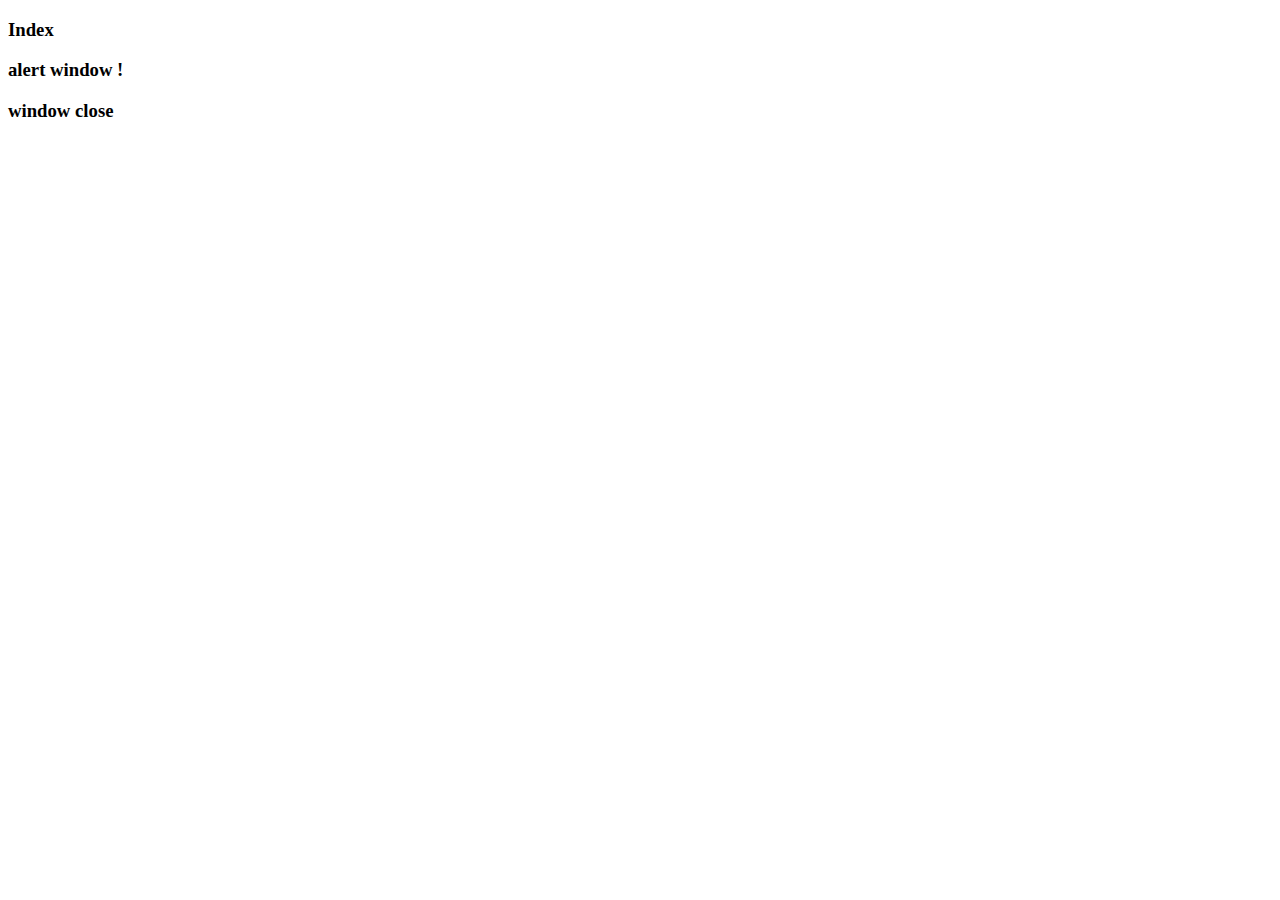
<file: docs/browser_js/index.html>
<!DOCTYPE html>
<html lang="en">
  <head>
    <meta charset="UTF-8" />
    <meta http-equiv="X-UA-Compatible" content="IE=edge" />
    <meta name="viewport" content="width=device-width, initial-scale=1.0" />
    <title>Document</title>
  </head>
  <body>
    <h3>Index</h3>
    <h3 onclick="window.alert('alert window !')">alert window !</h3>
    <h3 onclick="window.close()">window close</h3>
    <script>
      const animals = ["dog", "cat", "bird", "fish", "lizard"];

      // Normal
      for (let i = 2; i < animals.length; i++) {
        console.log(`${animals[i]}`);
      }

      // for iterable
      for (let animal of animals) {
        console.log(`${animal}`);
      }
    </script>
  </body>
</html>
</file>
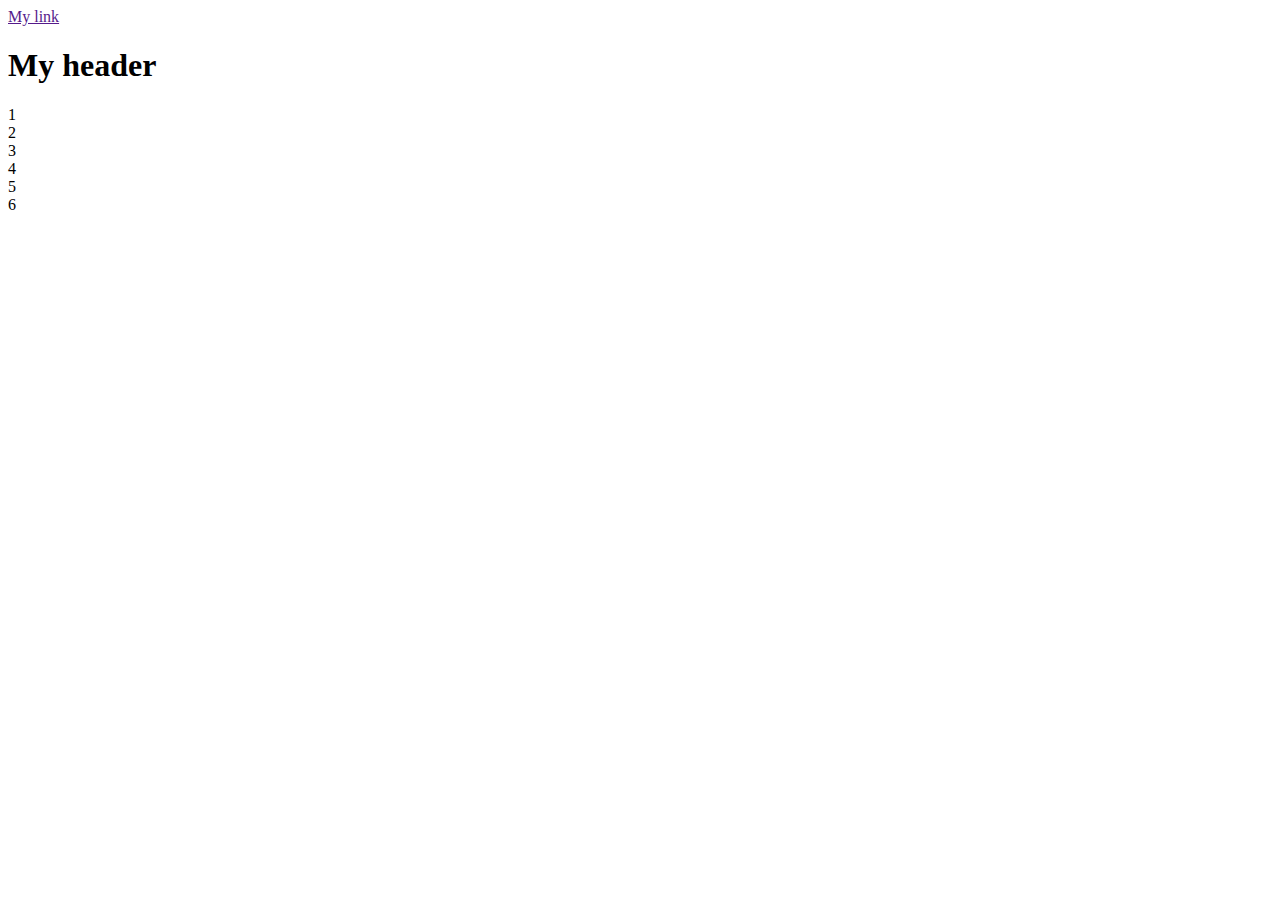
<file: docs/browser_js/doms.html>
<!DOCTYPE html>
<html lang="en">
  <head>
    <meta charset="UTF-8" />
    <meta http-equiv="X-UA-Compatible" content="IE=edge" />
    <meta name="viewport" content="width=device-width, initial-scale=1.0" />
    <title>My title</title>
  </head>
  <body>
    <a href="" id="aTag">My link</a>
    <h1>My header</h1>
    <div class="container">
      <div class="inner first">
        <div class="item">1</div>
        <div class="item">2</div>
        <div class="item">3</div>
      </div>
      <div class="inner second">
        <div class="item">4</div>
        <div class="item">5</div>
        <div class="item">6</div>
      </div>
    </div>

    <script>
      let queryId_a = document.querySelector("#aTag");
      // <div class="item">5</div> 선택
      let queryContainer = document.querySelector(".container");
      console.log(`${queryContainer.children[1].children[1]}`);
    </script>
  </body>
</html>
</file>
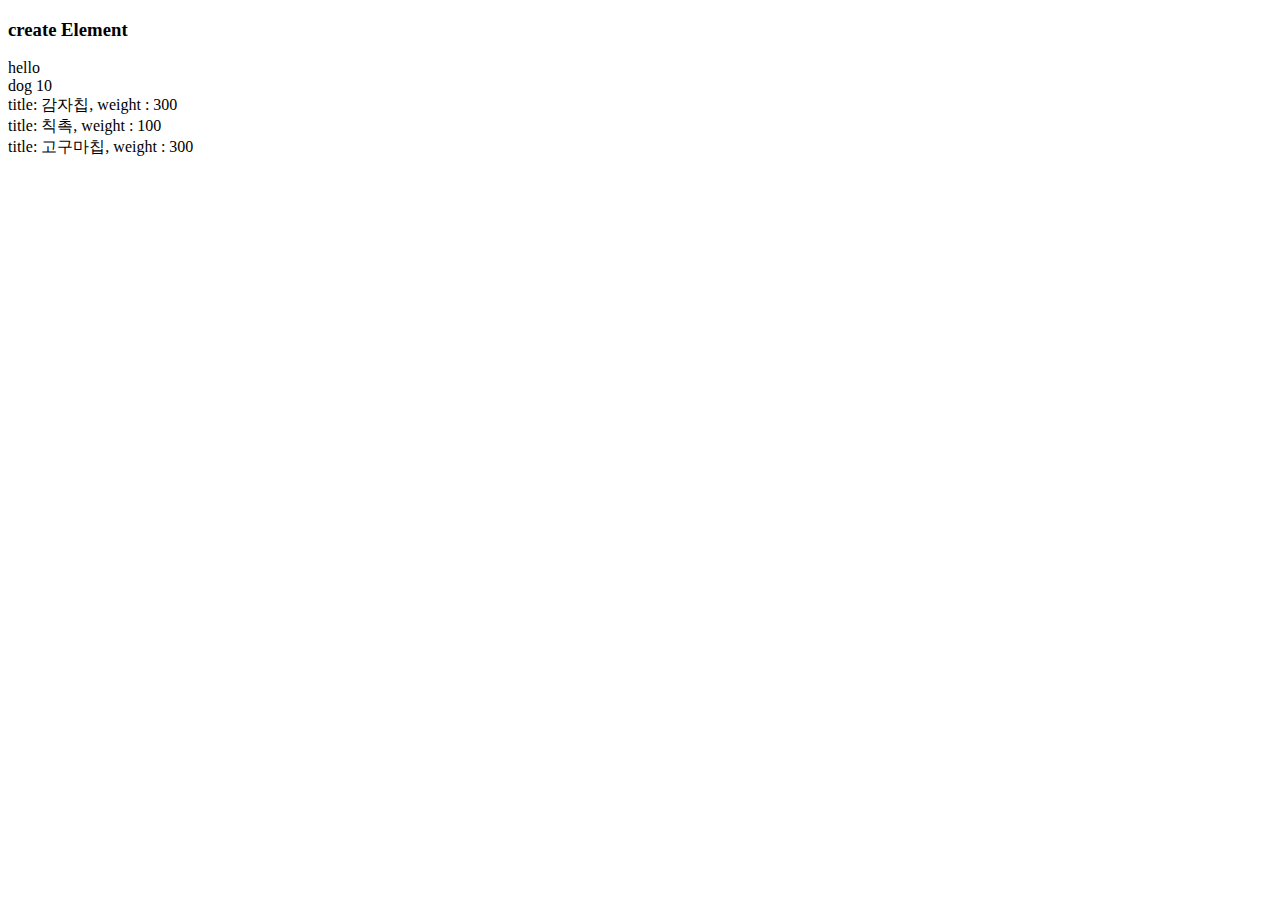
<file: docs/browser_js/element_crud.html>
<!DOCTYPE html>
<html lang="en">
  <head>
    <meta charset="UTF-8" />
    <meta http-equiv="X-UA-Compatible" content="IE=edge" />
    <meta name="viewport" content="width=device-width, initial-scale=1.0" />
    <title>Document</title>
  </head>
  <body>
    <h3>create Element</h3>
    <div id="container">
      <div class="inner"></div>
    </div>
    <div id="app">
      <div class="item"></div>
    </div>
    <div id="list"></div>
    <script src="./js/element_crud.js"></script>
  </body>
</html>
</file>
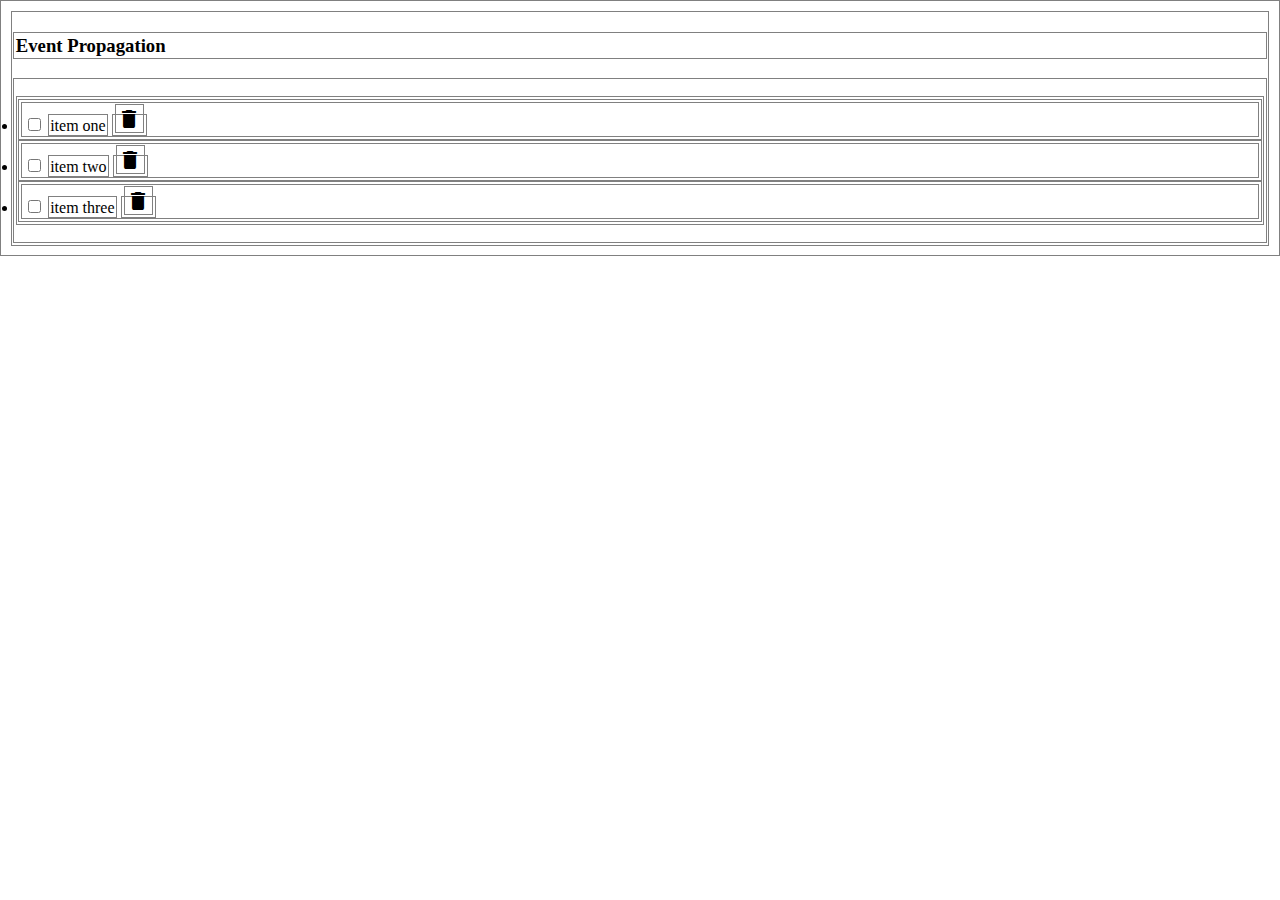
<file: docs/browser_js/event_propagations.html>
<!DOCTYPE html>
<html lang="en">
  <head>
    <meta charset="UTF-8" />
    <meta http-equiv="X-UA-Compatible" content="IE=edge" />
    <meta name="viewport" content="width=device-width, initial-scale=1.0" />
    <title>Document</title>
    <link rel="stylesheet" href="./css/event_propagations.css" />
    <link
      href="https://fonts.googleapis.com/icon?family=Material+Icons"
      rel="stylesheet"
    />
  </head>
  <body>
    <h3>Event Propagation</h3>
    <div>
      <ul class="item-list">
        <li id="item1-li">
          <div id="item1-div">
            <input type="checkbox" name="" id="item1" />
            <label for="item1">item one</label>
            <span>
              <i class="material-icons delete">delete</i>
            </span>
          </div>
        </li>
        <li id="item2-li">
          <div>
            <input type="checkbox" name="" id="item2" />
            <label for="item2">item two</label>
            <span>
              <i class="material-icons delete">delete</i>
            </span>
          </div>
        </li>
      </ul>
    </div>
    <script src="./js/event_propagations.js"></script>
  </body>
</html>
</file>
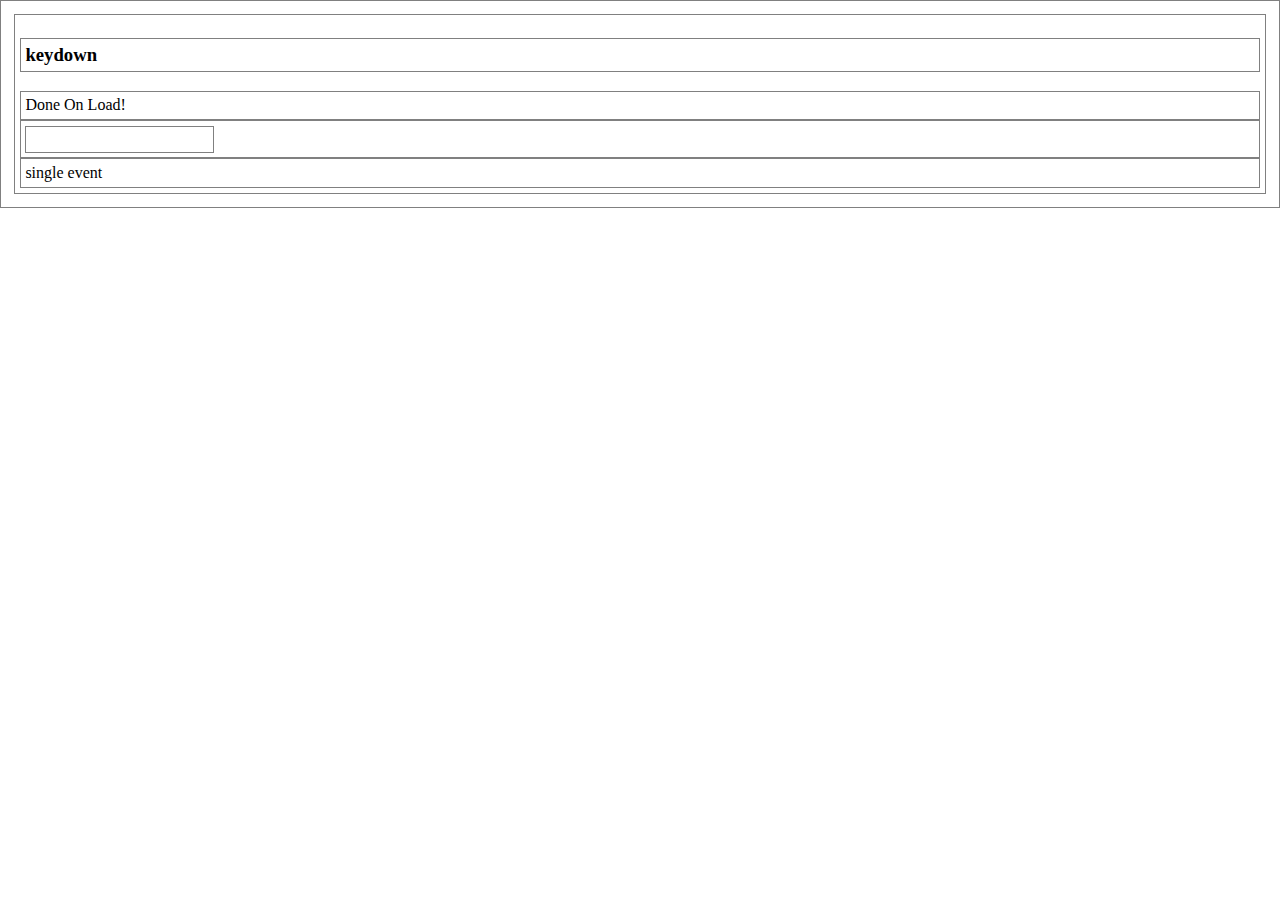
<file: docs/browser_js/event_targets.html>
<!DOCTYPE html>
<html lang="en">
  <head>
    <meta charset="UTF-8" />
    <meta http-equiv="X-UA-Compatible" content="IE=edge" />
    <meta name="viewport" content="width=device-width, initial-scale=1.0" />
    <title>Document</title>
    <link rel="stylesheet" href="./css/event_targets.css" />
  </head>
  <body>
    <h3>keydown</h3>
    <div id="keydownDesc">Desc</div>
    <div><input type="text" name="" id="keydown" /></div>
    <div id="single">single event</div>
    <script src="./js/event_targets.js"></script>
  </body>
</html>
</file>
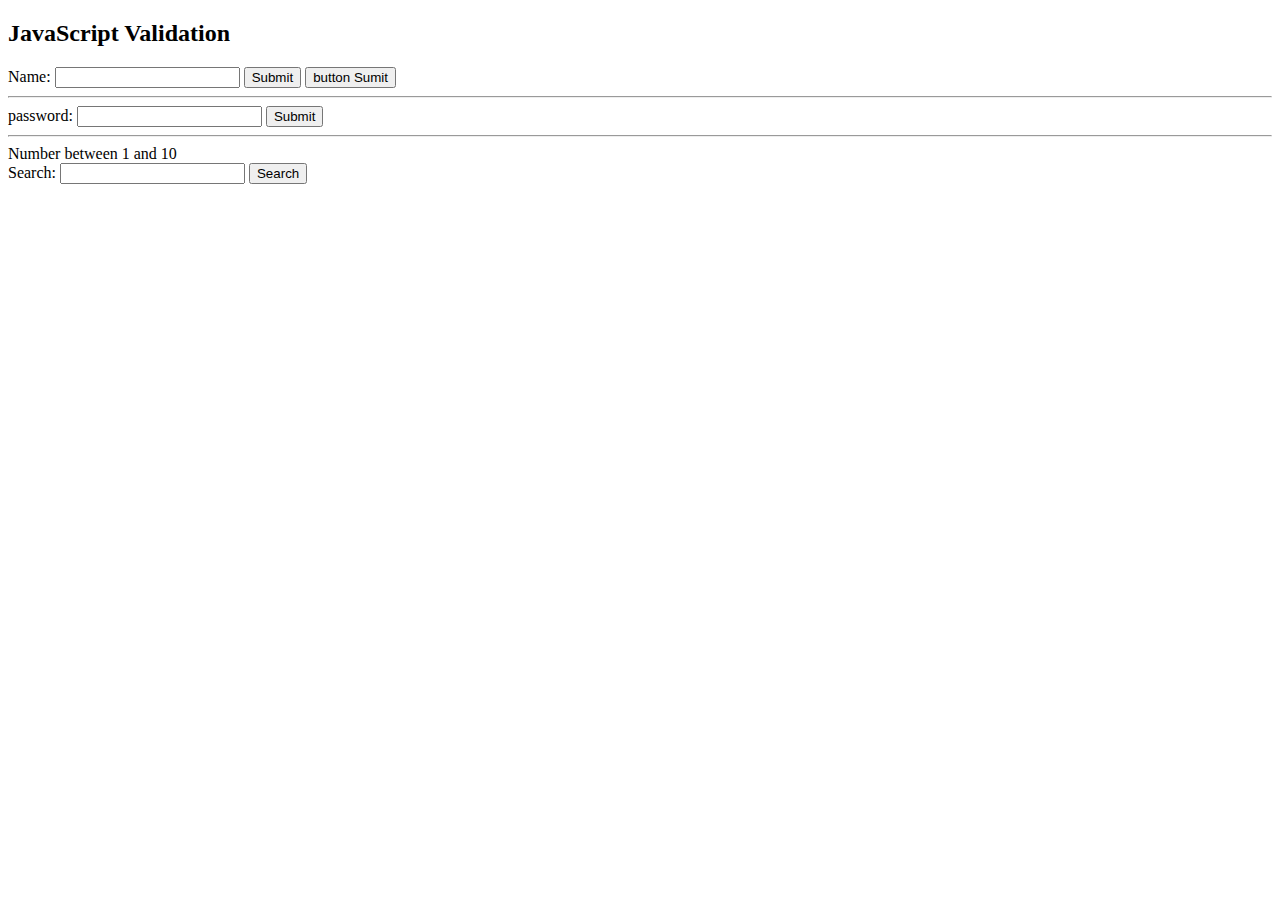
<file: docs/browser_js/form_validations.html>
<!DOCTYPE html>
<html lang="en">
  <head>
    <meta charset="UTF-8" />
    <meta http-equiv="X-UA-Compatible" content="IE=edge" />
    <meta name="viewport" content="width=device-width, initial-scale=1.0" />
    <title>Document</title>
  </head>
  <body>
    <h2>JavaScript Validation</h2>

    <form
      name="myForm"
      action="./index.html"
      onsubmit="return validateForm()"
      method="get"
    >
      <div>
        Name: <input type="text" name="fname" />
        <input type="submit" value="Submit" />
        <button type="submit">button Sumit</button>
      </div>
      <div id="fnameErrorId"></div>
    </form>
    <hr />
    <form name="formPW" action="./index.html" method="get">
      <div>
        password: <input type="text" name="password" required />
        <input type="submit" value="Submit" />
      </div>
    </form>

    <hr />

    <div>
      <div>Number between 1 and 10</div>
      <div>
        Search: <input type="text" name="search" id="searchId" />
        <button id="btnsearch">Search</button>
      </div>
      <div id="searchDescId"></div>
    </div>
    <script src="./js/form_validations.js"></script>
  </body>
</html>
</file>
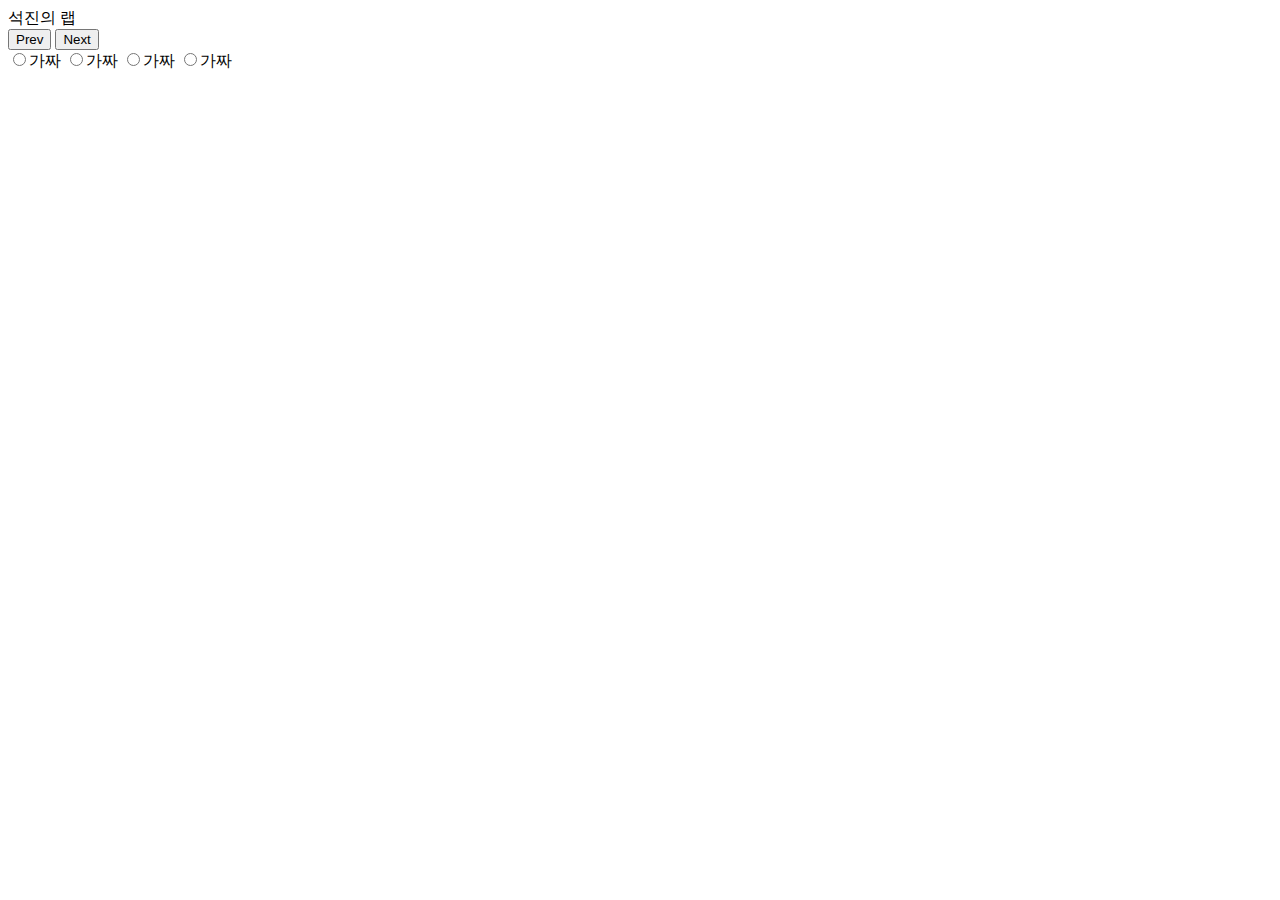
<file: docs/browser_js/javascriptWithPoll.html>
<!DOCTYPE html>
<html lang="en">
  <head>
    <meta charset="UTF-8" />
    <meta http-equiv="X-UA-Compatible" content="IE=edge" />
    <meta name="viewport" content="width=device-width, initial-scale=1.0" />
    <title>Document</title>
  </head>
  <body>
    <div>석진의 랩</div>
    <div>
      <button>Prev</button>
      <button id="nextButton">Next</button>
    </div>
    <div>
      <div id="question"></div>
      <div>
        <label><input type="radio" name="question" id="question1" />가짜</label>
        <label><input type="radio" name="question" id="" />가짜</label>
        <label><input type="radio" name="question" id="" />가짜</label>
        <label><input type="radio" name="question" id="" />가짜</label>
      </div>
    </div>
  </body>
</html>
</file>
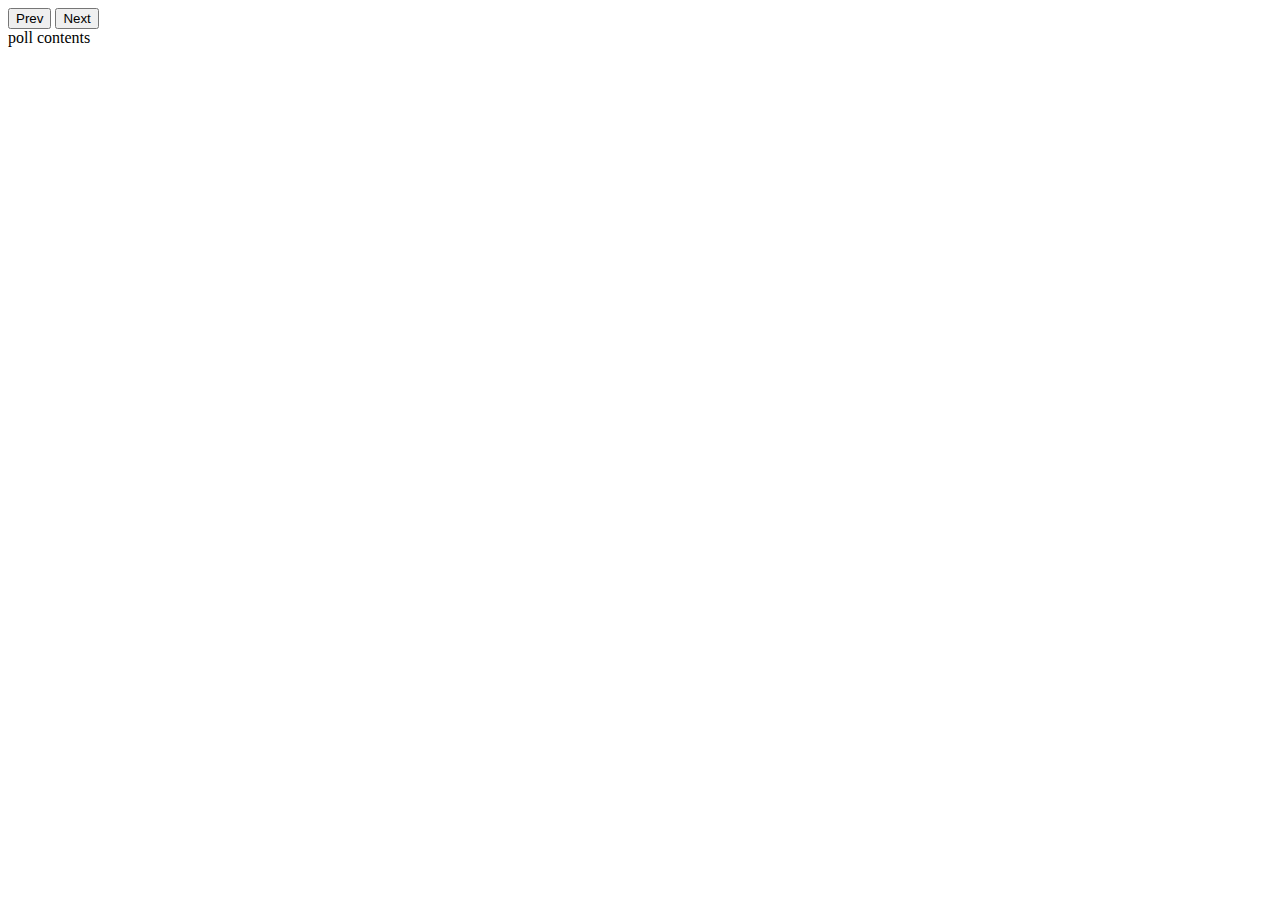
<file: docs/browser_js/javascriptWithPoll_us.html>
<!DOCTYPE html>
<html lang="en">
  <head>
    <meta charset="UTF-8" />
    <meta http-equiv="X-UA-Compatible" content="IE=edge" />
    <meta name="viewport" content="width=device-width, initial-scale=1.0" />
    <title>Document</title>
  </head>
  <body>
    <div>
      <!-- buttons -->
      <div class="buttons"></div>
      <button id="prev">Prev</button>
      <button id="next">Next</button>
      <!-- poll contents-->
      <div id="poll-contents">poll contents</div>
    </div>
    <script src="./js/javascriptWithPoll_us.js"></script>
  </body>
</html>
</file>
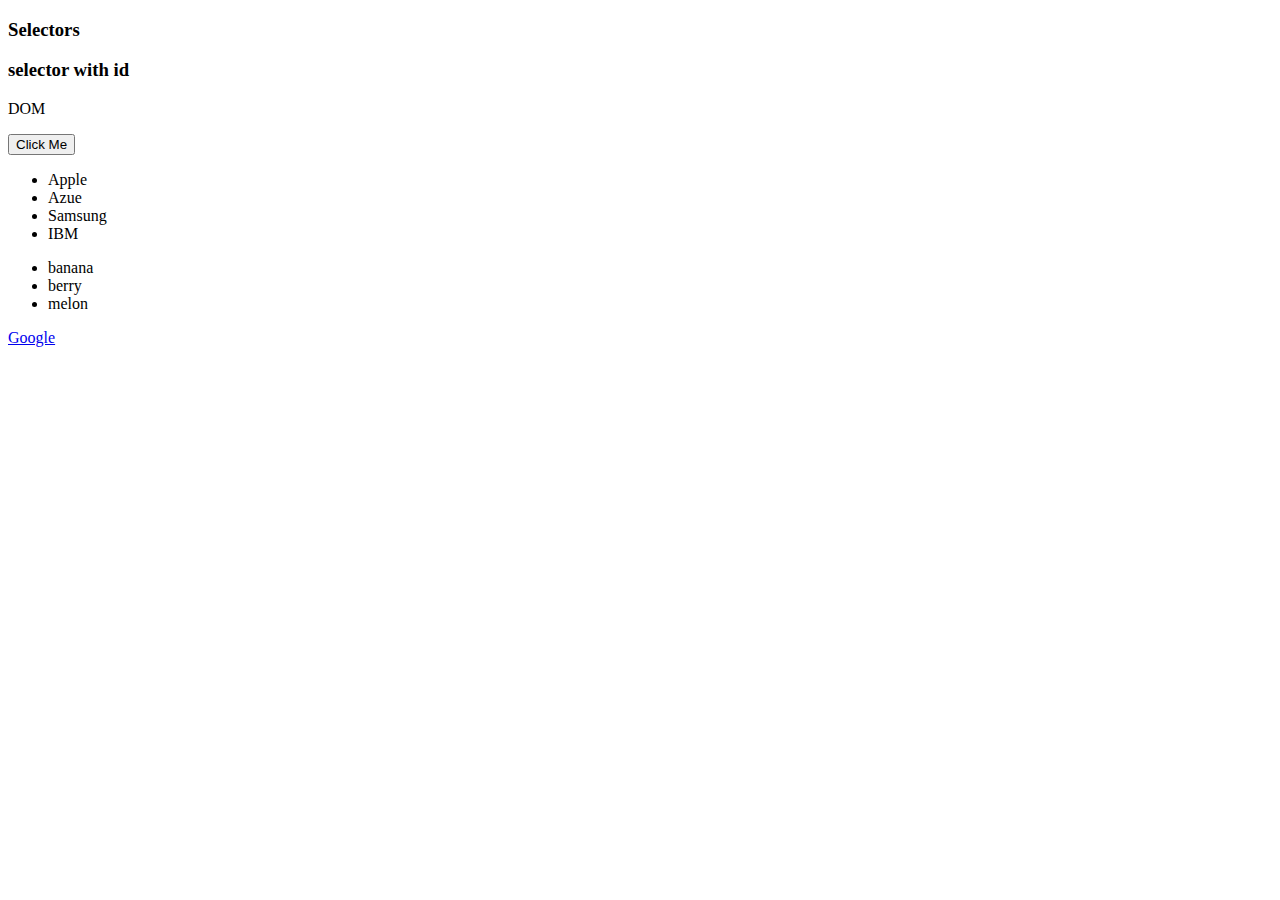
<file: docs/browser_js/querySelector.html>
<!DOCTYPE html>
<html lang="en">
  <head>
    <meta charset="UTF-8" />
    <meta http-equiv="X-UA-Compatible" content="IE=edge" />
    <meta name="viewport" content="width=device-width, initial-scale=1.0" />
    <title>Document</title>
  </head>
  <body>
    <h3>Selectors</h3>
    <h3 id="selector">selector with id</h3>

    <p id="title">DOM</p>
    <button id="btn">Click Me</button>
    <ul class="list">
      <li class="item">Apple</li>
      <li class="item">Azue</li>
      <li class="item">Samsung</li>
      <li class="item">IBM</li>
    </ul>
    <ul class="list">
      <li class="item">banana</li>
      <li class="item">berry</li>
      <li class="item">melon</li>
    </ul>

    <a id="google" href="https://www.google.com">Google</a>

    <script>
      bodySelectorAll = document.querySelectorAll("body");
      bodySelectorAll.forEach((element) => {
        console.log(element);
      });

      //이것은 리스트가져오기
      let listSelectorAll = document.querySelectorAll(".list");

      //리스트 forEash
      listSelectorAll.forEach((listSelector, index) => {
        console.log(`${index + 1}번째 리스트`);
        console.log(listSelector);
        //띄어쓰기
        console.log("");
        console.log(`${index + 1}. item 각각 출력`);
        let list = listSelector.querySelectorAll(".item");

        //각각 리스트 출력
        list.forEach((li) => {
          console.log(li);
        });
        //띄어 쓰기
        console.log("");
      });
    </script>
  </body>
</html>
</file>
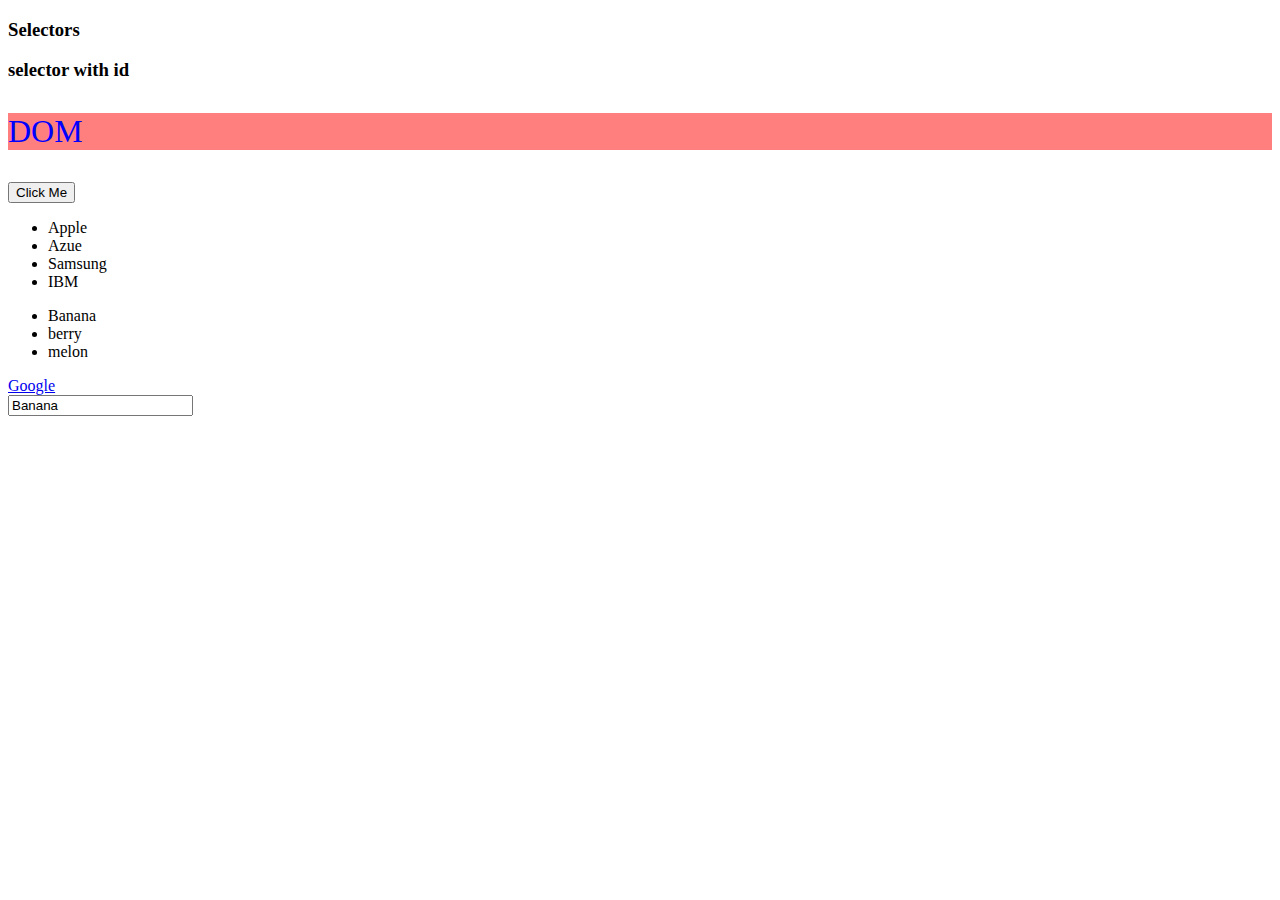
<file: docs/browser_js/selectors.html>
<!DOCTYPE html>
<html lang="en">
  <head>
    <meta charset="UTF-8" />
    <meta http-equiv="X-UA-Compatible" content="IE=edge" />
    <meta name="viewport" content="width=device-width, initial-scale=1.0" />
    <title>Document</title>
  </head>
  <body>
    <h3>Selectors</h3>

    <h3 id="selector">selector with id</h3>
    <p id="title">DOM</p>
    <button id="btn">Click Me</button>
    <ul class="list">
      <li class="item">Apple</li>
      <li class="item">Azue</li>
      <li class="item">Samsung</li>
      <li class="item">IBM</li>
    </ul>
    <ul class="list">
      <li class="item">Banana</li>
      <li class="item">berry</li>
      <li class="item">melon</li>
    </ul>
    <a id="google" href="https://www.google.com">Google</a>
    <div>
      <input
        type="text"
        name="content"
        id="contentId"
        class="content-class"
        value="Banana"
      />
    </div>

    <script src="./js/selectors.js"></script>
  </body>
</html>
</file>
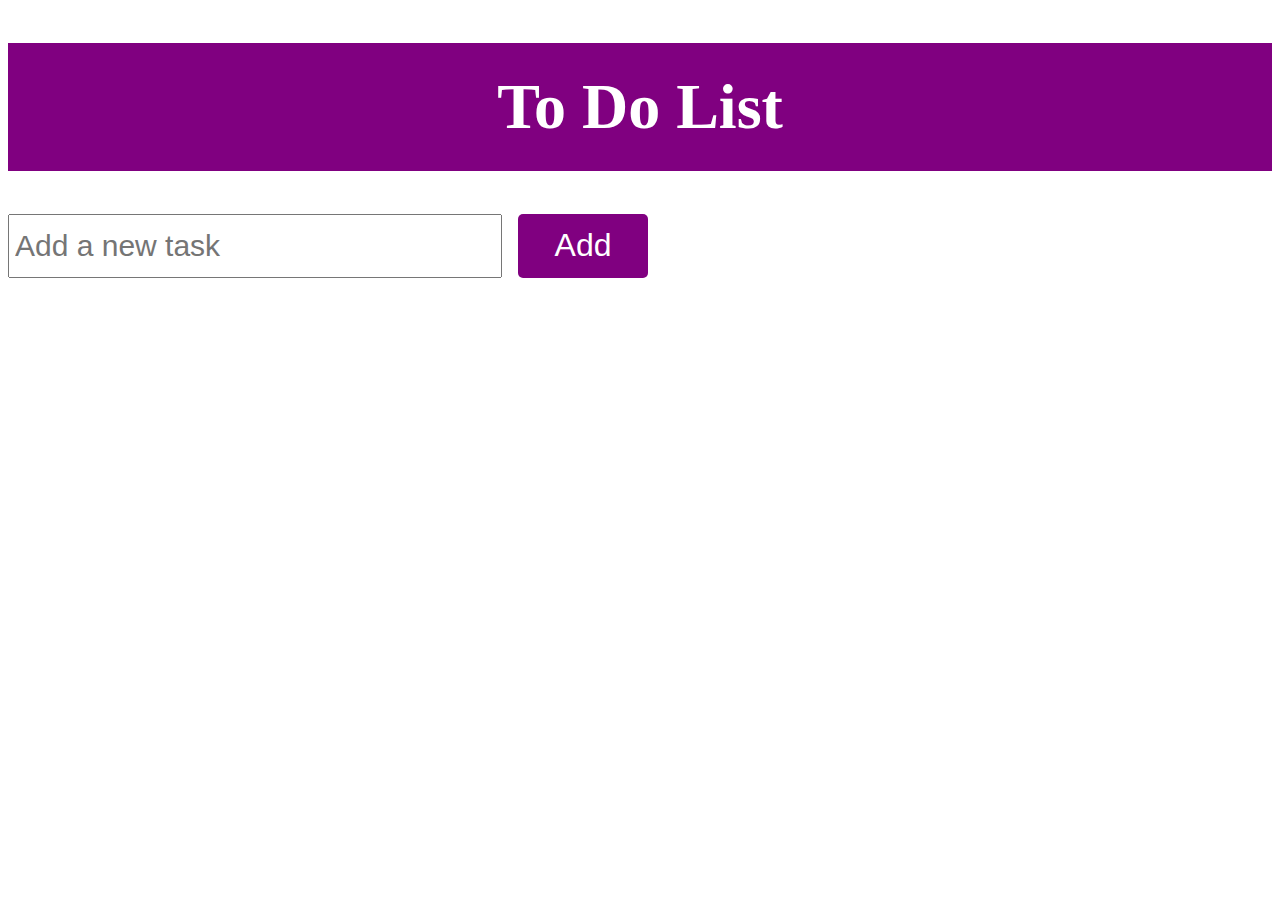
<file: docs/browser_js/todo_list.html>
<!DOCTYPE html>
<html lang="en">
  <head>
    <meta charset="UTF-8" />
    <meta http-equiv="X-UA-Compatible" content="IE=edge" />
    <meta name="viewport" content="width=device-width, initial-scale=1.0" />
    <title>Document</title>
    <link rel="stylesheet" href="./css/todo_list.css" />
    <link
      href="https://fonts.googleapis.com/icon?family=Material+Icons"
      rel="stylesheet"
    />
  </head>
  <body>
    <h1>To Do List</h1>
    <div class="add-box">
      <input type="text" name="" id="inputText" placeholder="Add a new task" />
      <input type="button" value="Add" id="addText-button" />
    </div>
    <div class="list"></div>
    <script src="./js/todo_list.js"></script>
  </body>
</html>
</file>
<file: docs/browser_js/css/event_propagations.css>
* {
  border: solid gray 1px;
  padding: 0.1rem;
}

.delete:hover {
  cursor: pointer;
}
</file>
<file: docs/browser_js/css/event_targets.css>
* {
  border: 1px solid gray;
  padding: 0.3rem;
}
</file>
<file: docs/browser_js/css/todo_list.css>
h1 {
  display: flex;
  font-size: 4rem;
  background-color: purple;
  justify-content: center;
  align-items: center;
  color: white;
  height: 8rem;
}

#addText-button {
  width: 130px;
  font-size: 2rem;
  padding: 5px;
  color: white;
  background-color: purple;
  border-radius: 5px;
  border: 0px;
  margin-left: 1rem;
}

#inputText {
  width: 30rem;
  font-size: 30px;
  height: 50px;
  padding: 5px;
}

.delete {
  color: red;
}

.favorite {
  color: red;
}

.material-icons:hover {
  cursor: pointer;
}

.add-box {
  display: flex;
}
.list {
  display: flex;
  flex-direction: column;
}
.list-box {
  display: flex;
  border: 1px black solid;

  height: 3rem;
  font-size: 2rem;
  margin-top: 5px;
  padding: 10px;
  justify-content: space-between;
  align-items: center;
}
</file>
